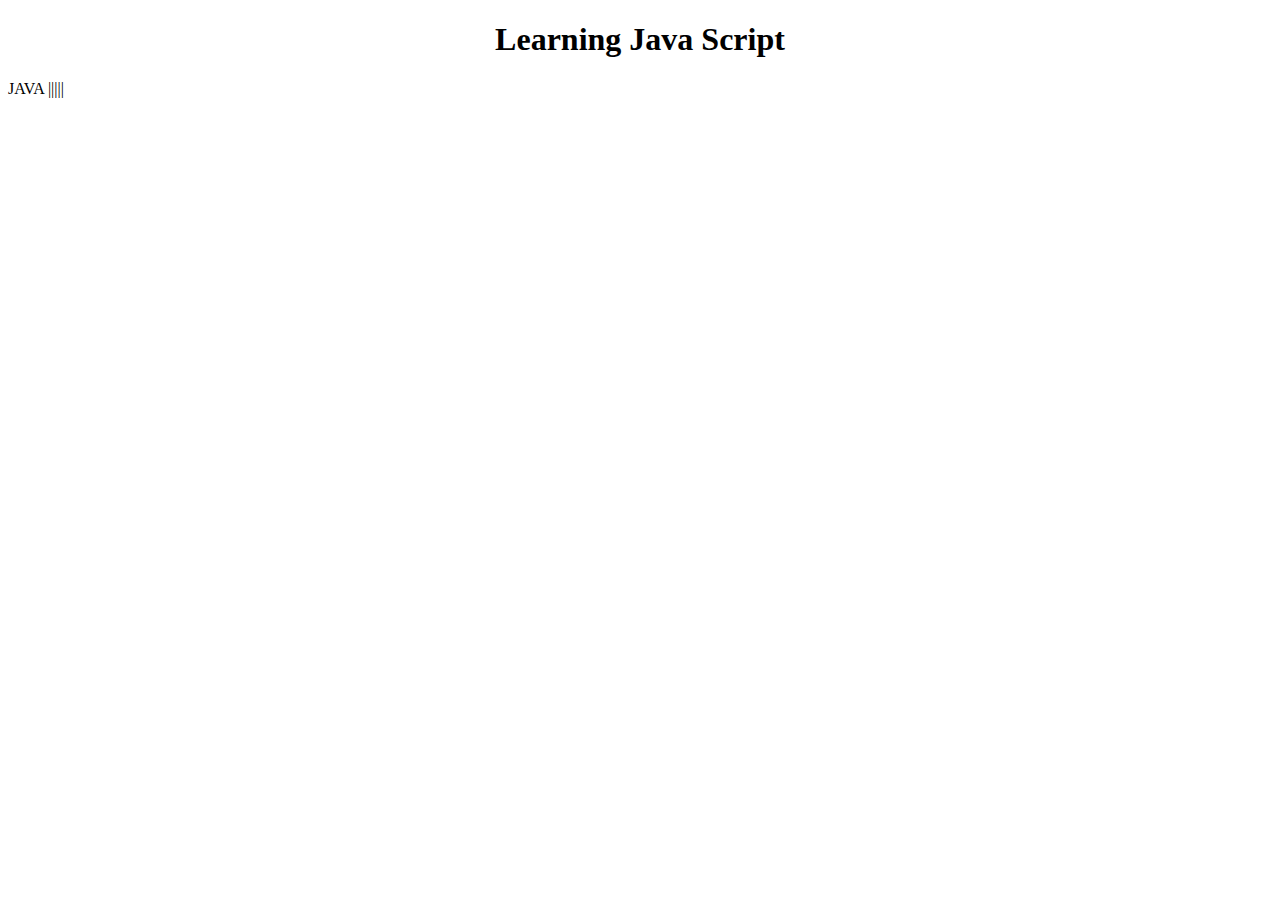
<file: sam.html>
<!DOCTYPE html>
<html lang="en">
<head>
    <!-- <meta charset="UTF-8">
    <meta http-equiv="X-UA-Compatible" content="IE=edge">
    <meta name="viewport" content="width=device-width, initial-scale=1.0"> -->
    <title>Document</title>
</head>
<body>
    <h1 align="center">Learning Java Script</h1>
    <script>console.log("hello")
        document.write("JAVA")
    </script>
</body>
</html>

|||||
</file>
